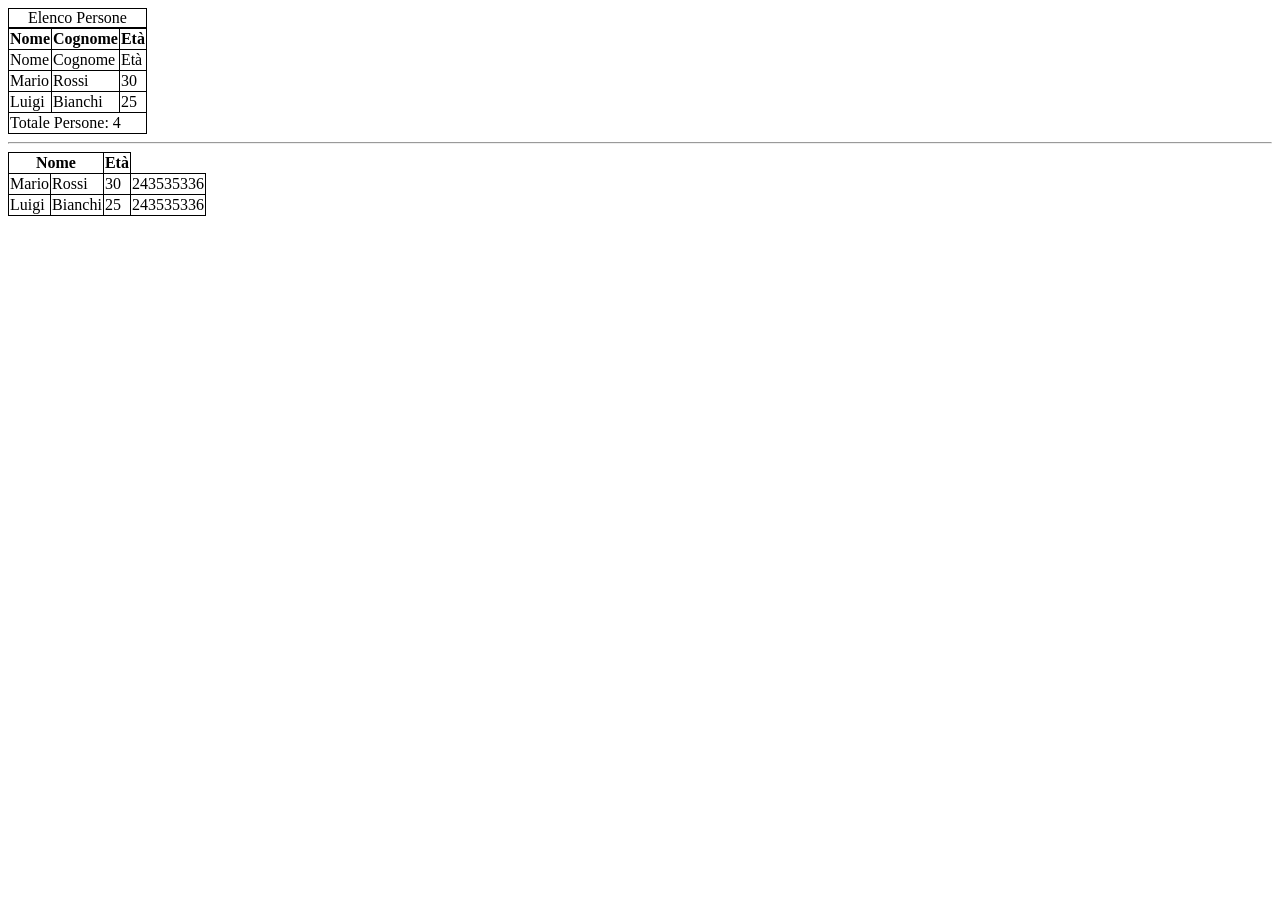
<file: U1D1W1/U1D2W1/index.html>
<!DOCTYPE html>
<html lang="it">
<head>
    <meta charset="UTF-8">
    <meta name="viewport" content="width=device-width, initial-scale=1.0">
    <title>Tabelle</title>
    <link rel="stylesheet"  href="assets/css/style.css">
</head>
<body>           
    

    <table>
        <caption>Elenco Persone</caption>
        <thead>
        <tr>
            <th>Nome</th>
            <th>Cognome</th>
            <th>Età</th>
        </tr>
        </thead>
        <tbody>
        <tr>
            <td>Nome</td>
            <td>Cognome</td>
            <td>Età</td>
        </tr>
        <tr>
            <td>Mario</td>
            <td>Rossi</td>
            <td>30</td>
        </tr>
        <tr>
            <td>Luigi</td>
            <td>Bianchi</td>
            <td>25</td>
        </tr>
        </tbody>
        <tfoot>
        <tr>
            <td colspan="3">Totale Persone: 4</td>
        </tr>
        </tfoot>
    </table>


    <hr />

    <table>
        <thead>
        <tr>
            <th colspan="2">Nome</th>
            <th rowspan="2">Età</th>
        </tr>
        </thead>
        
        <tbody>
        <tr>
            <td>Mario</td>
            <td>Rossi</td>
            <td>30</td>
            <td>243535336</td>
        </tr>
        <tr>
            <td>Luigi</td>
            <td>Bianchi</td>
            <td>25</td>
            <td>243535336</td>
        </tr>
        </tbody>
    </table>
</body>
</html>
</file>
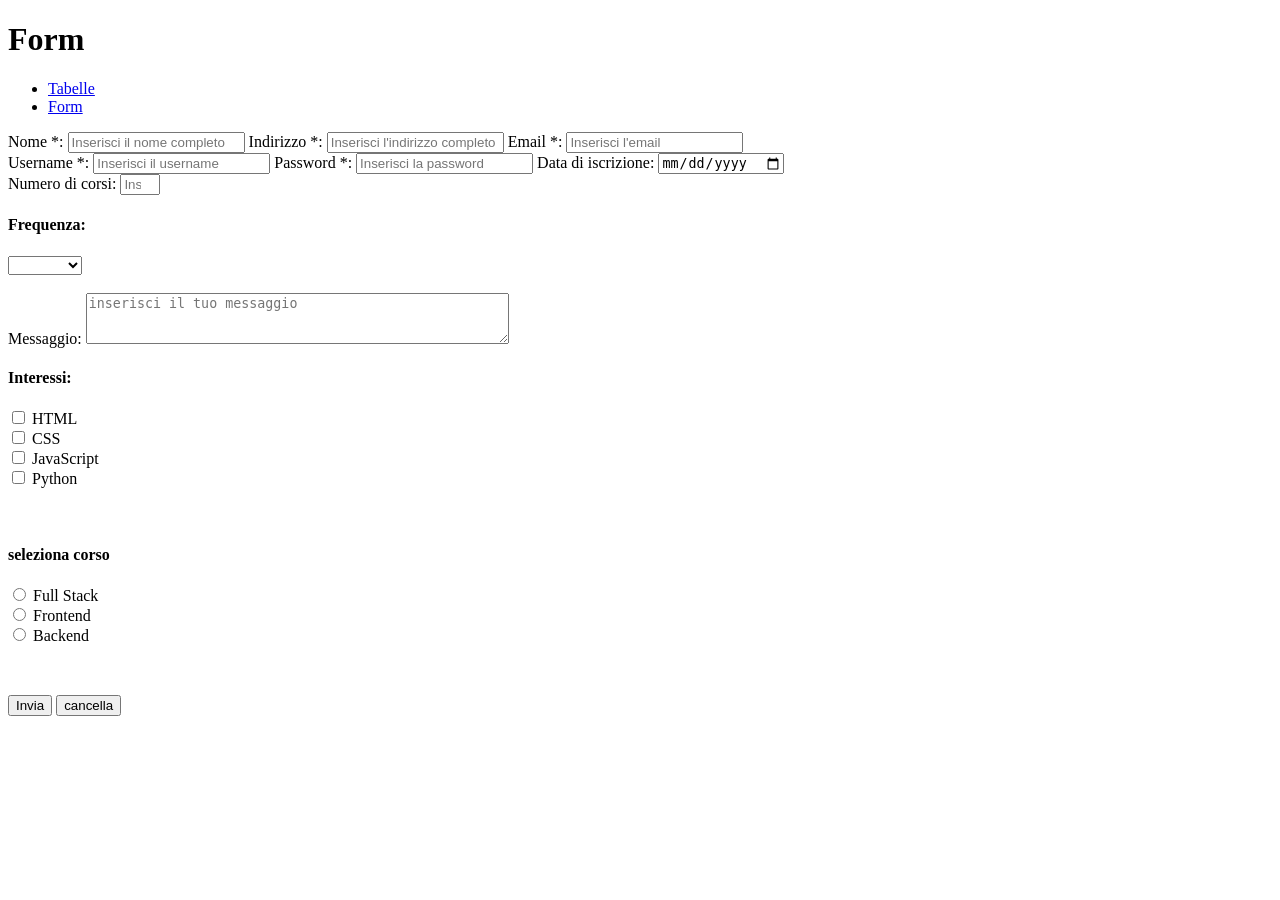
<file: U1D1W1/U1D2W1/from.html>
<!DOCTYPE html>
<html lang="it">

<head>
    <meta charset="UTF-8">
    <meta name="viewport" content="width=device-width, initial-scale=1.0">
    <title>Form</title>
</head>

<body>
    <header>
        <h1>Form</h1>
        <nav>
            <ul>
                <li><a href="index.html">Tabelle</a></li>
                <li><a href="from.html">Form</a></li>
            </ul>
        </nav>
    </header>
    <form method="get" action="grazie.html">
        <!-- input fields -->
        <label for="name">Nome *:</label>
        <input type="text" id="name" name="name" placeholder="Inserisci il nome completo" required />
        <label for="adress">Indirizzo *:</label>
        <input type="text" id="adress" name="adress" placeholder="Inserisci l'indirizzo completo" />
        <label for="email">Email *:</label>
        <input type="email" id="email" name="email" placeholder="Inserisci l'email" required />
        <br />
        <label for="username">Username *:</label>
        <input type="text" id="username" name="username" placeholder="Inserisci il username" required />
        <label for="password">Password *:</label>
        <input type="password" id="password" name="password" placeholder="Inserisci la password" required />
        <label for="date">Data di iscrizione:</label>
        <input type="date" id="joindate" name="joindate" />
        <br />
        <label for="numberofcourses">Numero di corsi:</label>
        <input type="number" id="numberofcourses" name="numberofcourses"
            placeholder="Inserisci il numero di corsi seguiti" min="1" max="5" />
        <label for="frequency">
            <h4>Frequenza:</h4>
        </label>
        <!--select-->
        <select id="frequency" name="frequency">
            <option value="selected"></option>
            <option value="fulltime">full time</option>
            <option value="parttime">part time</option>
            <option value="serale">serale</option>
        </select>
        <br> <br />

         <!-- textarea -->
        <label for="message">Messaggio:</label>

        <textarea id="message" name="message" rows="3" cols="50" placeholder="inserisci il tuo messaggio
        "></textarea>
        <!-- checkbox e radio buttons -->
         <h4>Interessi:</h4>
        <input type="checkbox" id="html" name="interest" value="html">
        <label for="html">HTML</label> <br />
        <input type="checkbox" id="css" name="interest" value="css">
        <label for="css">CSS</label> <br />
        <input type="checkbox" id="javascript" name="interest" value="javascript">
        <label for="javascript">JavaScript</label> <br />
        <input type="checkbox" id="python" name="interest" value="python">
        <label for="python">Python</label> <br />
        <br /> <br />

        <h4>seleziona corso</h4>
        <!-- radio buttons per far si che venga selezionato un solo corso alla volta bisogna dare lo stesso nome a tutti i radio buttons -->
        <input type="radio" id="fullstack" name="course" value="fullstack">
        <label for="fullstack">Full Stack</label> <br />
        <input type="radio" id="frontend" name="course" value="frontend">
        <label for="frontend">Frontend</label> <br />
        <input type="radio" id="backend" name="course" value="backend">
        <label for="backend">Backend</label> <br />

        <p>&nbsp;</p>
        <!-- buttons -->
        <button type="submit" value="Invia">
            Invia
        </button>
        <button type="reset" value="Reset">
            cancella
        </button>
    </form>

</body>

</html>
</file>
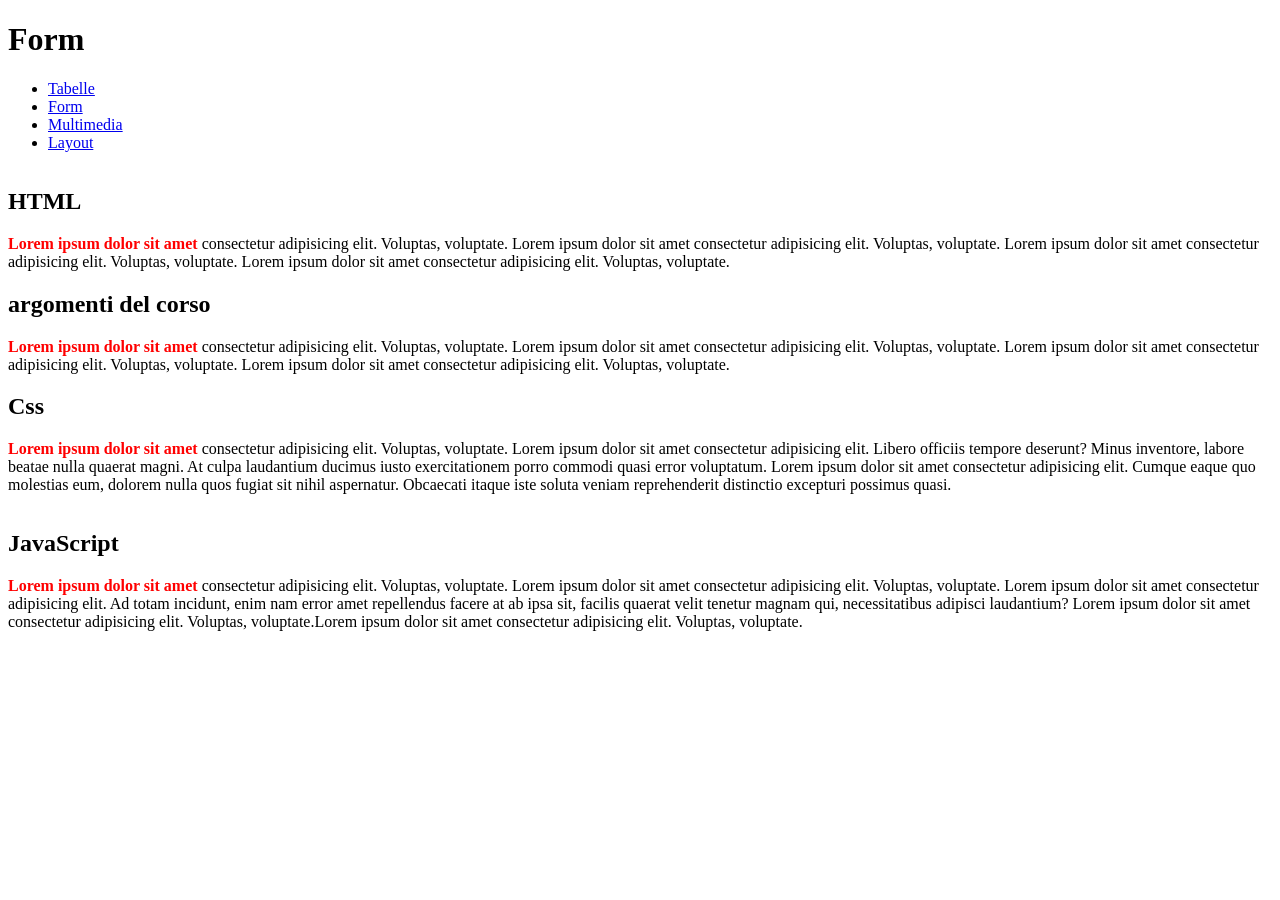
<file: U1D1W1/U1D2W1/layout.html>
<!DOCTYPE html>
<html lang="it">

<head>
    <meta charset="UTF-8">
    <meta name="viewport" content="width=device-width, initial-scale=1.0">
    <title>Layout</title>
    <link rel="stylesheet" href="assets/css/style.css">
</head>

<body>

    <header>
        <h1>Form</h1>
        <nav>
            <ul>
                <li><a href="index.html">Tabelle</a></li>
                <li><a href="from.html">Form</a></li>
                <li><a href="multimedia.html">Multimedia</a></li>
                <li><a href="layout.html">Layout</a></li>

            </ul>
        </nav>
    </header>
<main>
<div class="container">
    <section>
        <h2>HTML</h2>
        <p><span class="evidence">Lorem ipsum dolor sit amet </span>consectetur adipisicing elit. Voluptas, voluptate.
            Lorem ipsum dolor sit amet consectetur adipisicing elit. Voluptas, voluptate.
            Lorem ipsum dolor sit amet consectetur adipisicing elit. Voluptas, voluptate.
            Lorem ipsum dolor sit amet consectetur adipisicing elit. Voluptas, voluptate.</p>
    </section>
    <section>
    <h2>argomenti del corso</h2>
    <p><span class="evidence">Lorem ipsum dolor sit amet </span>consectetur adipisicing elit. Voluptas, voluptate.
    Lorem ipsum dolor sit amet consectetur adipisicing elit. Voluptas, voluptate.
    Lorem ipsum dolor sit amet consectetur adipisicing elit. Voluptas, voluptate.
    Lorem ipsum dolor sit amet consectetur adipisicing elit. Voluptas, voluptate.</p>
</section>
<section>
    <h2>Css</h2>
    <p><span class="evidence">Lorem ipsum dolor sit amet </span>consectetur adipisicing elit. Voluptas, voluptate.
    Lorem ipsum dolor sit amet consectetur adipisicing elit. Libero officiis tempore deserunt? Minus inventore, labore beatae nulla quaerat magni. At culpa laudantium ducimus iusto exercitationem porro commodi quasi error voluptatum. 
Lorem ipsum dolor sit amet consectetur adipisicing elit. Cumque eaque quo molestias eum, dolorem nulla quos fugiat sit nihil aspernatur. Obcaecati itaque iste soluta veniam reprehenderit distinctio excepturi possimus quasi.  </p>
    
</section>
</div>

<section >
    <h2>JavaScript</h2>
    <p><span class="evidence">Lorem ipsum dolor sit amet </span>consectetur adipisicing elit. Voluptas, voluptate.
    Lorem ipsum dolor sit amet consectetur adipisicing elit. Voluptas, voluptate. Lorem ipsum dolor sit amet consectetur adipisicing elit. Ad totam incidunt, enim nam error amet repellendus facere at ab ipsa sit, facilis quaerat velit tenetur magnam qui, necessitatibus adipisci laudantium?
    Lorem ipsum dolor sit amet consectetur adipisicing elit. Voluptas, voluptate.Lorem ipsum dolor sit amet consectetur adipisicing elit. Voluptas, voluptate.</p>
</section>      

</main>
</body>
</html>
</file>
<file: U1D1W1/U1D2W1/assets/css/style.css>
table {
    border-collapse:collapse;

}
th, td, caption{
    border:black solid 1px;
    ;

}


.container {
    display: inline-block;
    
    
}
.container section:last-child{
    vertical-align: top;

    
}   


.evidence{
    font-weight: bold;
    color: red;
}
</file>
